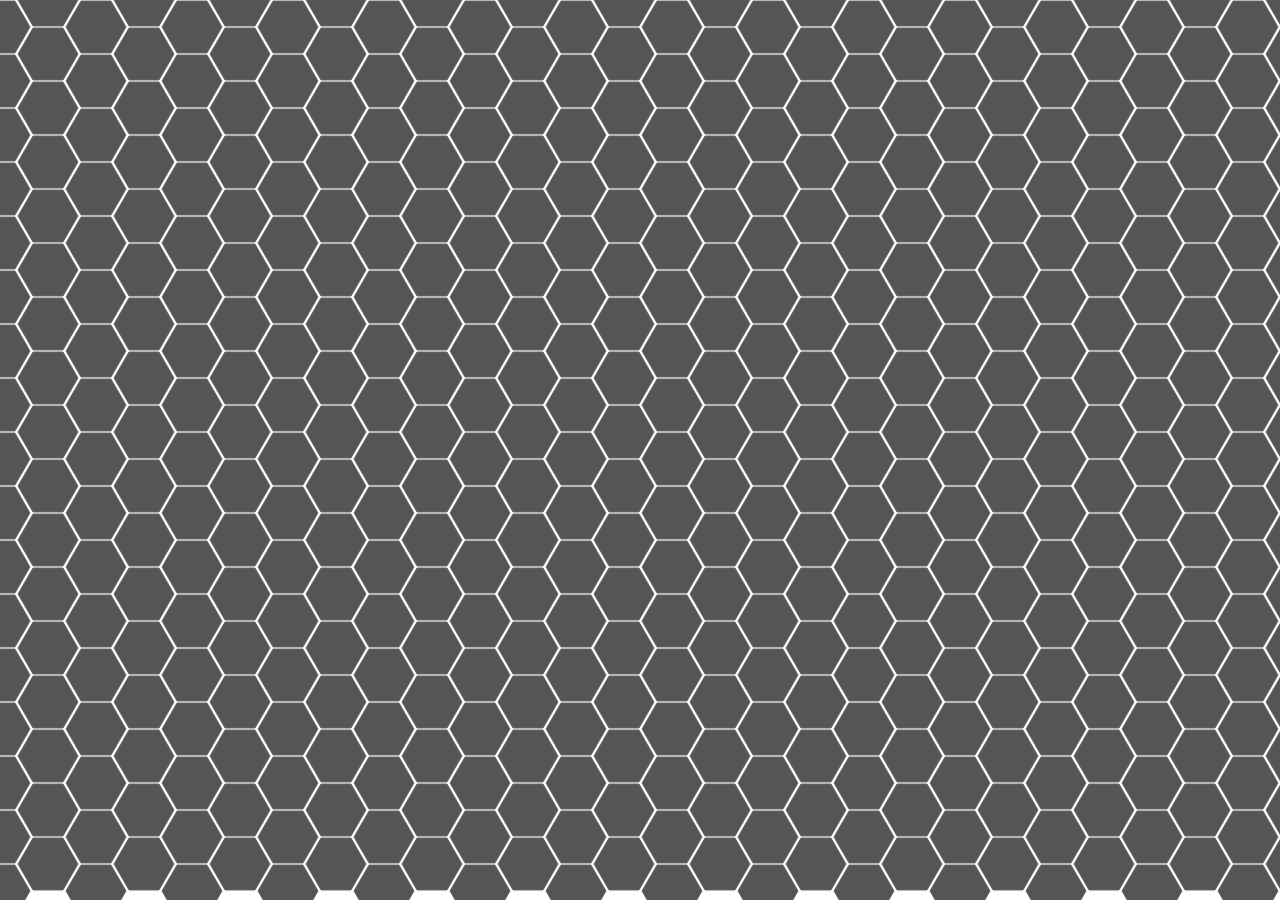
<file: index.html>
<!doctype html>
<html lang="en">
<head>
		<title>Galaxy Ruler</title>
        <link rel="stylesheet" href="css/ui.css" />
		<link rel="stylesheet" href="css/style.css" />
		<meta charset="utf-8" />
</head>
<body>
    <canvas id="canvas" width="1000" height="600"></canvas>
    <div class="dialogs">
	    <form id="login">
		    <canvas id="ship" width="45" height="45"></canvas>
	    	<p>
		    	<label for="name_input">What is your name?</label>
		    	<input id="name_input" name="name" value="Space Ace"/>
		    </p>
	    </form>
	</div>
    <script src="http://ajax.googleapis.com/ajax/libs/jquery/1.7.1/jquery.min.js"></script>
    <script src="js/ui.js"></script>
	<script src="js/socket.io.js"></script>
	<script src="js/simplehex.js"></script>
	<script src="js/simplegame.js"></script>
    <script src="js/Galaxy_ruler.js"></script>
</body>
</html>
</file>
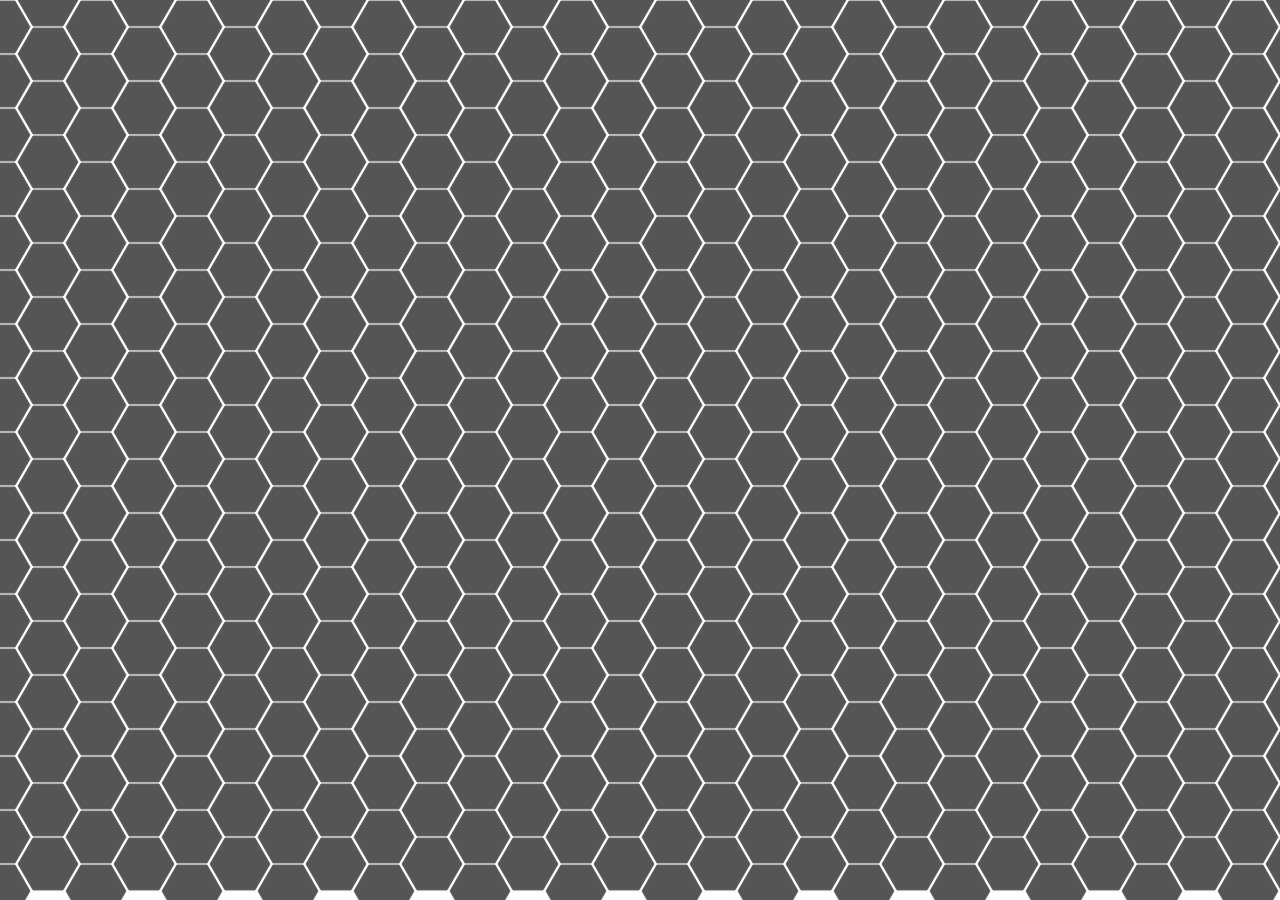
<file: Galaxy_ruler.html>
<html>
<head>
    <style>
    	html, body{
    		margin:0;
    	}
    </style>
</head>
<body>
    <canvas id="canvas" width="1000" height="600">
    <script src="js/simplehex.js"></script>
    <script src="js/Galaxy_ruler.js"></script>
</body>
</html>
</file>
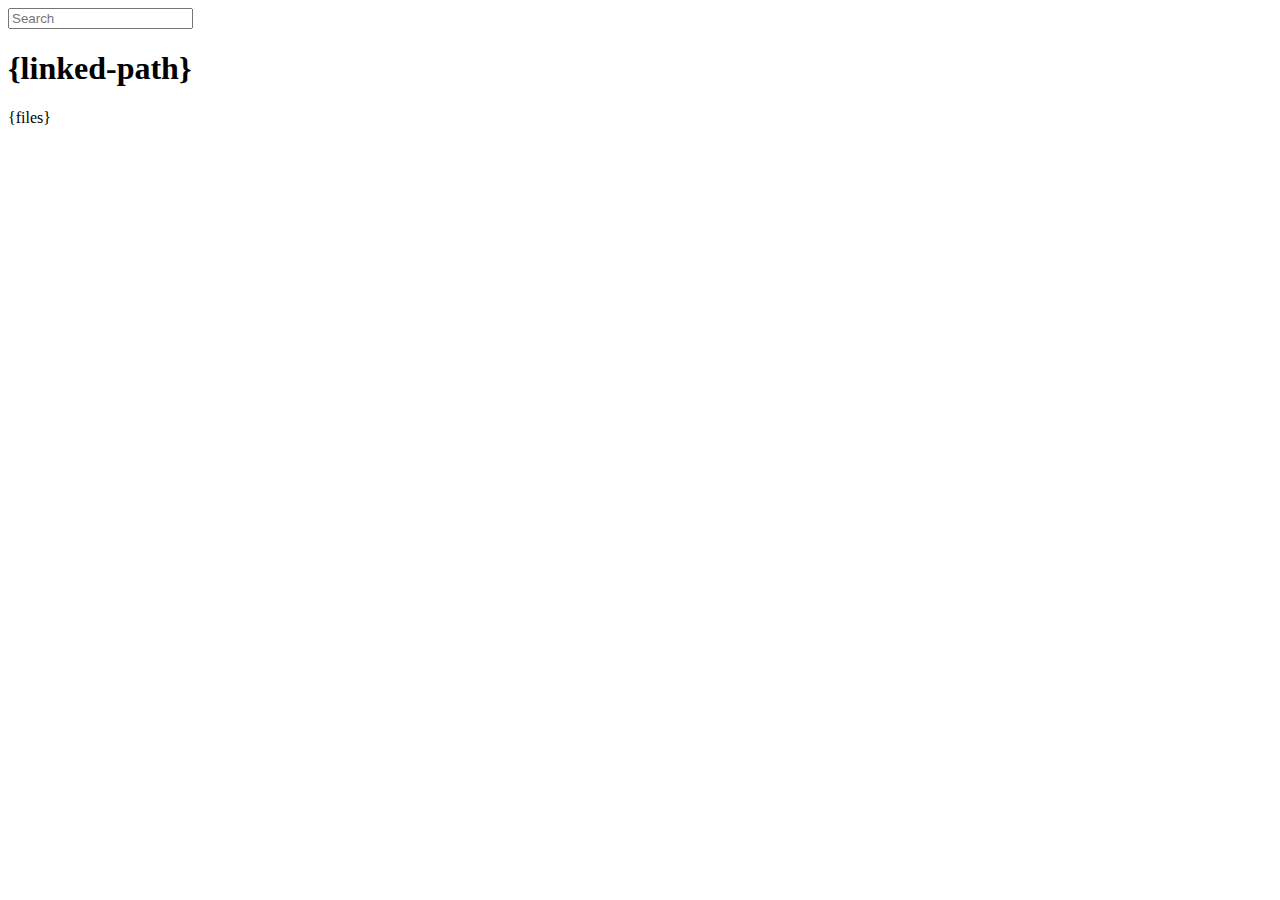
<file: node_modules/express/node_modules/connect/lib/public/directory.html>
<html>
  <head>
    <title>listing directory {directory}</title>
    <style>{style}</style>
    <script>
      function $(id){
        var el = 'string' == typeof id
          ? document.getElementById(id)
          : id;

        el.on = function(event, fn){
          if ('content loaded' == event) event = 'DOMContentLoaded';
          el.addEventListener(event, fn, false);
        };

        el.all = function(selector){
          return $(el.querySelectorAll(selector));
        };

        el.each = function(fn){
          for (var i = 0, len = el.length; i < len; ++i) {
            fn($(el[i]), i);
          }
        };

        el.getClasses = function(){
          return this.getAttribute('class').split(/\s+/);
        };

        el.addClass = function(name){
          var classes = this.getAttribute('class');
          el.setAttribute('class', classes
            ? classes + ' ' + name
            : name);
        };

        el.removeClass = function(name){
          var classes = this.getClasses().filter(function(curr){
            return curr != name;
          });
          this.setAttribute('class', classes);
        };

        return el;
      }

      function search() {
        var str = $('search').value
          , links = $('files').all('a');

        links.each(function(link){
          var text = link.textContent;

          if ('..' == text) return;
          if (str.length && ~text.indexOf(str)) {
            link.addClass('highlight');
          } else {
            link.removeClass('highlight');
          }
        });
      }

      $(window).on('content loaded', function(){
        $('search').on('keyup', search);
      });
    </script>
  </head>
  <body class="directory">
    <input id="search" type="text" placeholder="Search" autocomplete="off" />
    <div id="wrapper">
      <h1>{linked-path}</h1>
      {files}
    </div>
  </body>
</html>
</file>
<file: css/ui.css>
#dialog {
  position: fixed;
  left: 50%;
  top: 150px;
  max-width: 600px;
  min-width: 250px;
  border: 1px solid #eee;
  background: white;
  z-index: 1000;
}

#dialog .content {
  padding: 15px 20px;
}

#dialog h1 {
  margin: 0 0 5px 0;
  font-size: 16px;
  font-weight: normal;
}

#dialog p {
  margin: 0;
  padding: 0;
  font-size: .9em;
}

#dialog.modal {
  box-shadow: 0 1px 8px 0 black;
}

/* close */

#dialog .close {
  position: absolute;
  top: 3px;
  right: 10px;
  text-decoration: none;
  color: #888;
  font-size: 16px;
  font-weight: bold;
  display: none;
}

#dialog.closable .close {
  display: block;
}

#dialog .close:hover {
  color: black;
}

#dialog .close:active {
  margin-top: 1px;
}

/* slide */

#dialog.slide {
  -webkit-transition: opacity 300ms, top 300ms;
  -moz-transition: opacity 300ms, top 300ms;
}

#dialog.slide.hide {
  opacity: 0;
  top: -500px;
}

/* fade */

#dialog.fade {
  -webkit-transition: opacity 300ms;
  -moz-transition: opacity 300ms;
}

#dialog.fade.hide {
  opacity: 0;
}

/* scale */

#dialog.scale {
  -webkit-transition: -webkit-transform 300ms;
  -moz-transition: -moz-transform 300ms;
  -webkit-transform: scale(1);
  -moz-transform: scale(1);
}

#dialog.scale.hide {
  -webkit-transform: scale(0);
  -moz-transform: scale(0);
}#overlay {
  position: fixed;
  top: 0;
  left: 0;
  opacity: 1;
  width: 100%;
  height: 100%;
  background: rgba(0,0,0,.75);
  transition: opacity 300ms;
  z-index: 500;
}

#overlay.hide {
  pointer-events: none;
  opacity: 0;
}.confirmation .actions {
  border-top: 1px solid #eee;
  padding: 5px;
  text-align: right;
  background: #fafafa;
  box-shadow: inset 0 1px 0 white;
}.color-picker canvas {
  border: 1px solid #888;
}
.color-picker canvas:active {
  cursor: none;
}

#notifications {
  position: fixed;
  top: 10px;
  right: 15px;
}

#notifications li {
  margin-bottom: 5px;
  list-style: none;
}

.notification {
  position: relative;
  max-width: 600px;
  min-width: 250px;
  border: 1px solid #eee;
  background: white;
  z-index: 100;
}

.notification .content {
  padding: 15px 20px;
}

.notification h1 {
  margin: 0 0 5px 0;
  font-size: 16px;
  font-weight: normal;
}

.notification p {
  margin: 0;
  padding: 0;
  font-size: .9em;
}

.notification .close {
  position: absolute;
  top: 5px;
  right: 10px;
  text-decoration: none;
  color: #888;
  display: none;
}

.notification.closable .close {
  display: block;
}

.notification .close:hover {
  color: black;
}

.notification .close:active {
  margin-top: 1px;
}

/* close */

.notification .close {
  position: absolute;
  top: 3px;
  right: 10px;
  text-decoration: none;
  color: #888;
  font-size: 16px;
  font-weight: bold;
  display: none;
}

/* slide */

.notification.slide {
  -webkit-transition: opacity 300ms, top 300ms;
  -moz-transition: opacity 300ms, top 300ms;
}

.notification.slide.hide {
  opacity: 0;
  top: -500px;
}

/* fade */

.notification.fade {
  -webkit-transition: opacity 300ms;
  -moz-transition: opacity 300ms;
}

.notification.fade.hide {
  opacity: 0;
}

/* scale */

.notification.scale {
  -webkit-transition: -webkit-transform 300ms;
  -moz-transition: -moz-transform 300ms;
  -webkit-transform: scale(1);
  -moz-transform: scale(1);
}

.notification.scale.hide {
  -webkit-transform: scale(0);
  -moz-transform: scale(0);
}.split-button {
  display: inline-block;
  border: 1px solid #eee;
}

.split-button a {
  display: inline-block;
  float: left;
  height: 20px;
  line-height: 20px;
  padding: 5px 10px;
  text-decoration: none;
  -webkit-user-select: none;
  -moz-user-select: none;
}

.split-button .toggle {
  border-left: 1px solid #eee;
}

.split-button .toggle span {
  display: block;
  margin-top: 8px;
  border-left: 4px solid transparent;
  border-right: 4px solid transparent;
  border-top: 4px solid #888;
}.menu {
  position: absolute;
  top: 0;
  left: 0;
  z-index: 100;
  margin: 0;
  padding: 0;
  background: white;
  border: 1px solid rgba(0,0,0,0.2);
}

.menu li {
  list-style: none;
}

.menu li a {
  display: block;
  padding: 5px 30px 5px 12px;
  text-decoration: none;
  border-top: 1px solid #eee;
  color: #2e2e2e;
}

.menu li:first-child a {
  border-top: none;
}

.menu li a:hover {
  background: #f1faff;
}

/* from: http://desandro.github.com/3dtransforms */

.card {
  width: 200px;
  height: 260px;
  position: relative;
  perspective: 800;
}

.card .wrapper {
  width: 100%;
  height: 100%;
  position: absolute;
  -webkit-transform-style: preserve-3d;
  -moz-transform-style: preserve-3d;
  -webkit-transition: -webkit-transform 500ms ease-in-out;
  -moz-transition: -moz-transform 500ms ease-in-out;
  border: 1px solid #eee;
  border-bottom-color: #cacaca;
  border-radius: 3px;
  -webkit-box-shadow: inset 0 -1px 0 0 white, 0 1px 4px 0 #ddd;
  -moz-box-shadow: inset 0 -1px 0 0 white, 0 1px 4px 0 #ddd;
}

.card .face {
  display: block;
  position: absolute;
  width: 100%;
  height: 100%;
  -webkit-backface-visibility: hidden;
  -moz-backface-visibility: hidden;
}

.card .back {
  -webkit-transform: rotateY(180deg);
  -moz-transform: rotateY(180deg);
}

.card.flipped .wrapper {
  -webkit-transform: rotateY(180deg);
  -moz-transform: rotateY(180deg);
}

/* sideflip effect */

.card.sideflip .wrapper {
  -webkit-transform-origin: right center;
  -moz-transform-origin: right center;
}

.card.sideflip.flipped .wrapper {
  -webkit-transform: translateX(-100%) rotateY(180deg);
  -moz-transform: translateX(-100%) rotateY(180deg);
}
</file>
<file: css/style.css>
html, body{
	margin:0;
}

#ship{
	float: right;
	width: 45px;
	height: 45px;
}

.dialogs{
	display: none;
}

#login{
	width: 300px;
	height: 300px;
}
</file>
